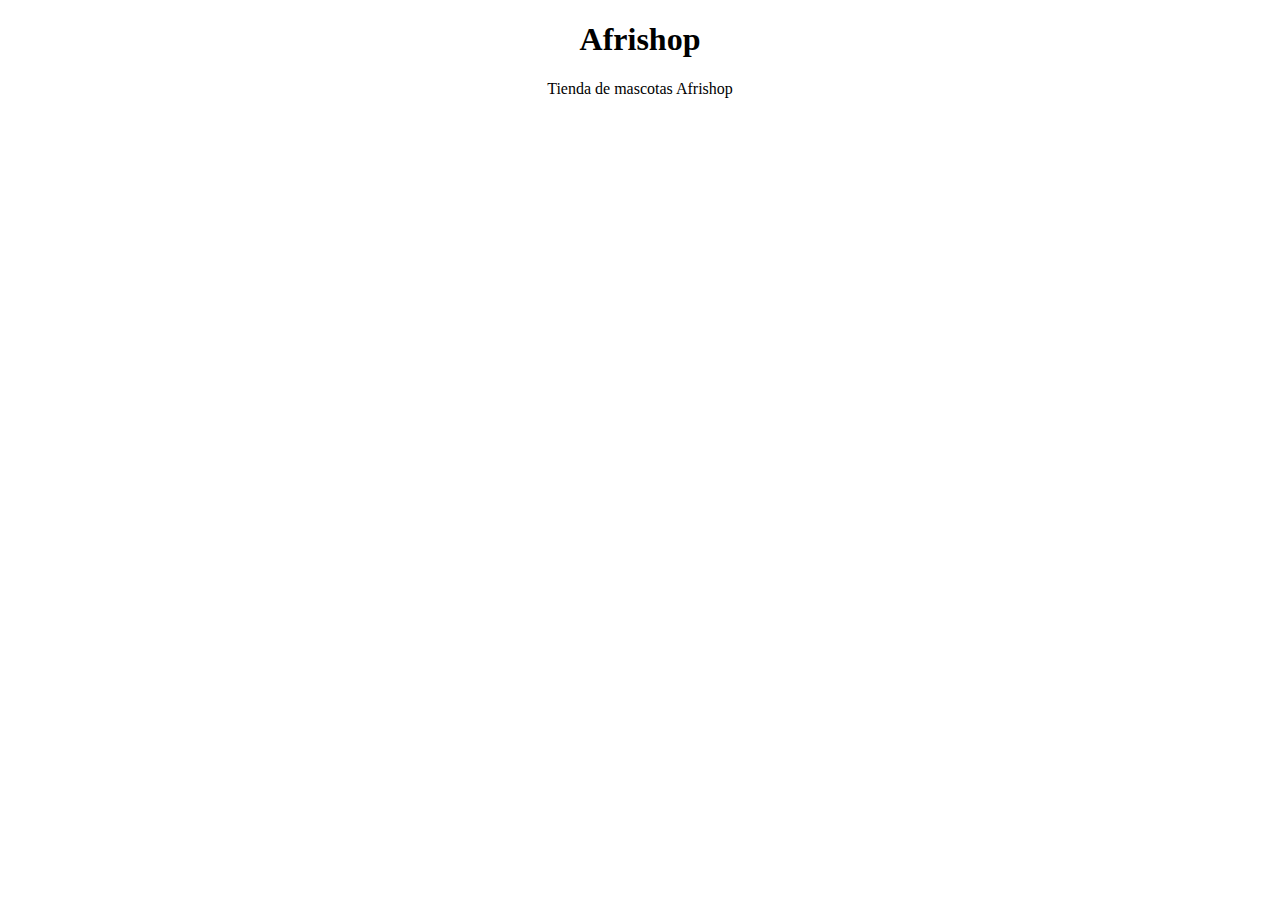
<file: index.html>
<!DOCTYPE html>
<html>
	<head>
		<meta charset="utf-8>
		<meta name="viewport" content="width=device-width; initial-scale=1">
		<title>Iniciar Sesion</title>
	</head>
	
	<body>
		<center>
			<h1>Afrishop</h1>
			<p>Tienda de mascotas Afrishop</p>
		</center>
	</body>
	
</html>
</file>
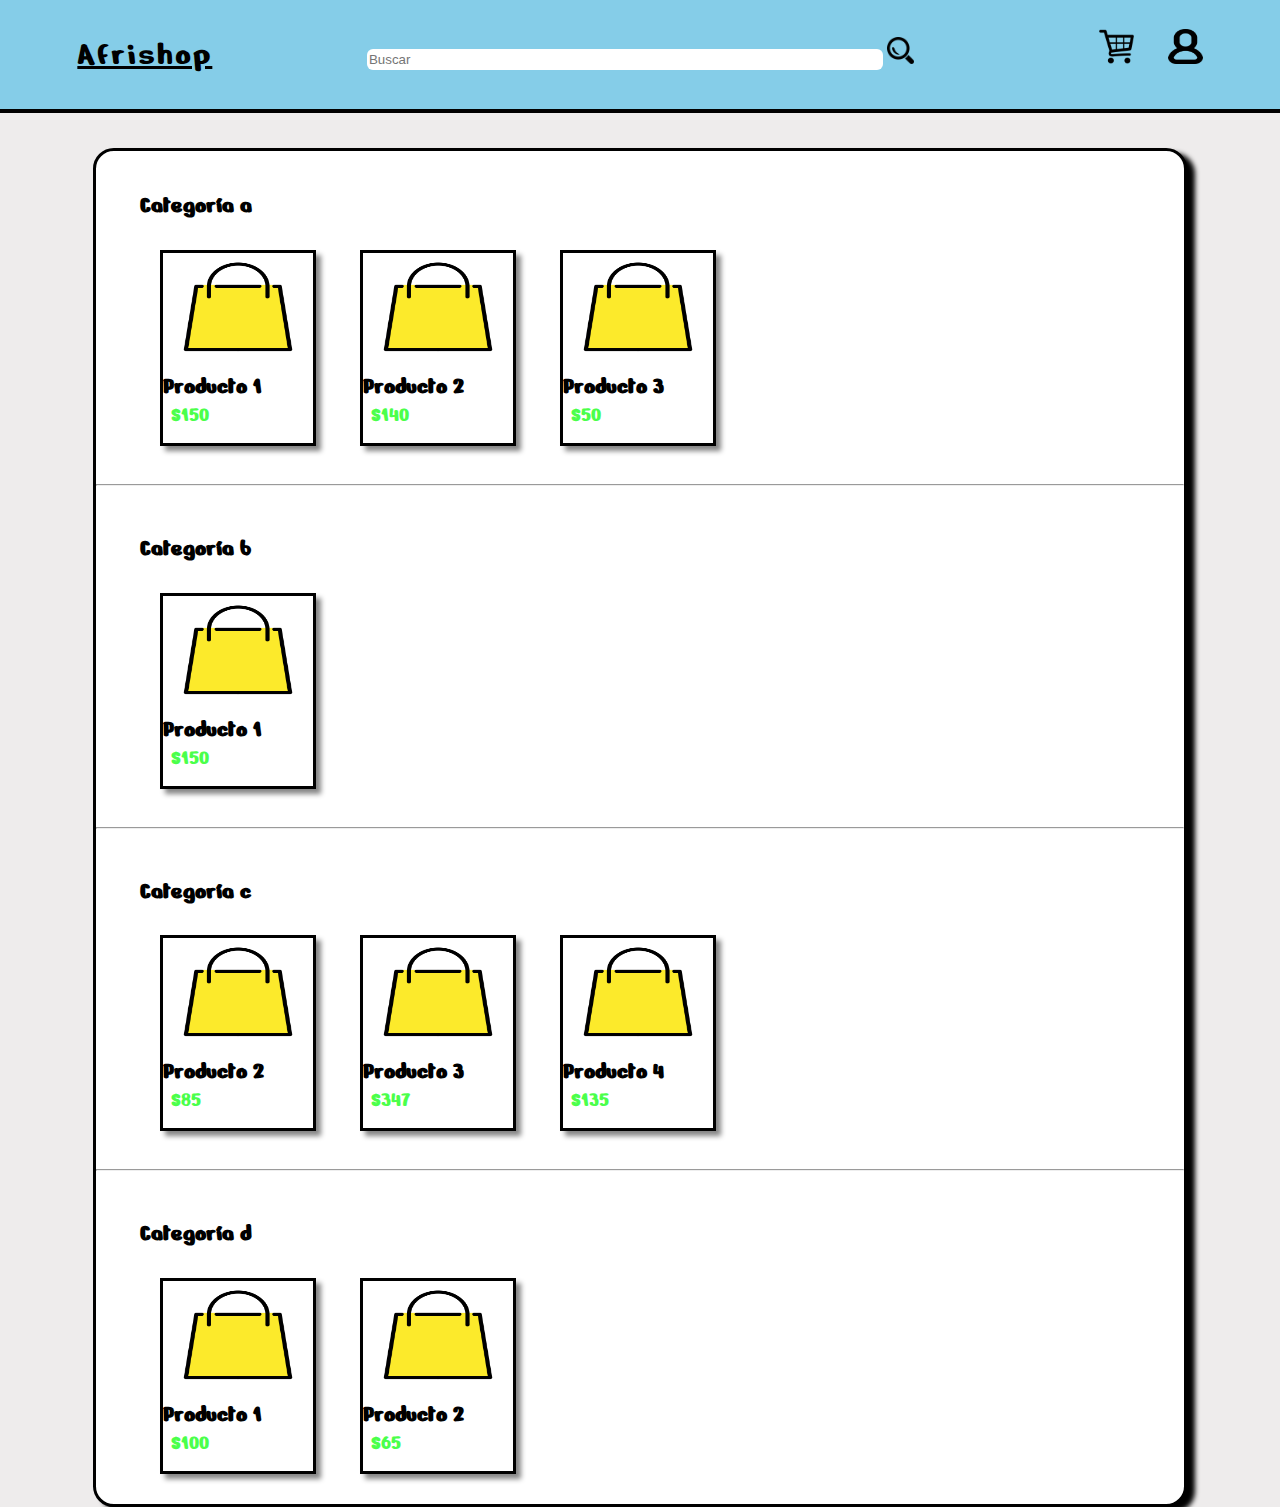
<file: productos.html>
<!DOCTYPE html>
<html lang="en">
    <head>
        <meta charset="UTF-8">
        <meta name="viewport" content="width=device-width, initial-scale=1.0">
        <title>Afrishop</title>
        <link rel="stylesheet" href="css/productos.css"/>
    </head>
    <body>
        <header>
            <p id="logotipo">Afrishop</p>
            
            <div class="buscar">
                <input type="text" class="input_search" placeholder="Buscar"/>
                <img src="src/lupa.png" class="imagen_cabecera icono_buscar"/>
            </div>

            <div class="opciones">
                <a href="carrito.html"><img src="src/carrito.png" class="imagen_cabecera" /></a>
                <a href="perfil.html"><img src="src/usuario.png" class="imagen_cabecera"/></a>
            </div>
        </header>

        <section>
            <div class="display_productos">
                <h2 class="categoria_producto">Categoría a</h2>
                <div class="producto">
                    <img src="src/producto.png" class="imagen_producto"/>
                    <p class="nombre_producto">Producto 1</p>
                    <p class="precio_producto">$150</p>
                </div>

                <div class="producto">
                    <img src="src/producto.png" class="imagen_producto"/>
                    <p class="nombre_producto">Producto 2</p>
                    <p class="precio_producto">$140</p>
                </div>

                <div class="producto">
                    <img src="src/producto.png" class="imagen_producto"/>
                    <p class="nombre_producto">Producto 3</p>
                    <p class="precio_producto">$50</p>
                </div>
                
            </div><hr/>

            <div class="display_productos">
                <h2 class="categoria_producto">Categoría b</h2>
                <div class="producto">
                    <img src="src/producto.png" class="imagen_producto"/>
                    <p class="nombre_producto">Producto 1</p>
                    <p class="precio_producto">$150</p>
                </div>
            </div><hr/>

            <div class="display_productos">
                <h2 class="categoria_producto">Categoría c</h2>
                <div class="producto">
                    <img src="src/producto.png" class="imagen_producto"/>
                    <p class="nombre_producto">Producto 2</p>
                    <p class="precio_producto">$85</p>
                </div>

                <div class="producto">
                    <img src="src/producto.png" class="imagen_producto"/>
                    <p class="nombre_producto">Producto 3</p>
                    <p class="precio_producto">$347</p>
                </div>

                <div class="producto">
                    <img src="src/producto.png" class="imagen_producto"/>
                    <p class="nombre_producto">Producto 4</p>
                    <p class="precio_producto">$135</p>
                </div>

            </div><hr/>

            <div class="display_productos">
                <h2 class="categoria_producto">Categoría d</h2>
                <div class="producto">
                    <img src="src/producto.png" class="imagen_producto"/>
                    <p class="nombre_producto">Producto 1</p>
                    <p class="precio_producto">$100</p>
                </div>

                <div class="producto">
                    <img src="src/producto.png" class="imagen_producto"/>
                    <p class="nombre_producto">Producto 2</p>
                    <p class="precio_producto">$65</p>
                </div>
            </div>
        </section>
    </body>
</html>
</file>
<file: css/productos.css>
@import url('https://fonts.googleapis.com/css2?family=Nerko+One&display=swap');
html, body{
    margin: 0;
    padding: 0;
    width: 100%;
    height: 100%;
    background-color:  #EEECEC;
    font-family: 'Nerko One', cursive;
}
/*GENERAL*/

/*ESTILOS DE LA CABECERA PRINCIPAL*/
header{
    width: 100%;
    height: auto;
    background-color: #85CDE8;
    display: flex;
    flex-direction: row;
    justify-content: space-around;
    align-items: baseline;
    border-bottom: 4px solid #000;
}

#logotipo{
    font-size: 34px;
    color: #000;
    letter-spacing: 2px;
    text-decoration: underline;
    font-weight: 350;
}

.input_search{
    border: none;
    border-radius: 6px;
    width: 40vw;
    height: 1.2rem;
}

.imagen_cabecera{
    width: 35px;
    height: 35px;
    cursor: pointer;
}

.icono_buscar{
    width: 27px;
    height: 27px;
}

.opciones{
    padding-top: 15px;
}

.opciones img{
    margin-left: 30px;
}

/*SECCION DE PRODUCTOS*/
section{
    border-radius: 1.3rem;
    border: 3px solid #000;
    background-color: #fff;
    width: 85%;
    height: auto;
    margin: auto;
    margin-top: 35px;
    box-shadow: 8px 5px 5px black;
}

.display_productos{
    width: 92%;
    height: auto;
    display: inline-block;
    margin: 20px 4%;
}

.producto{
    width: 150px;
    height: 190px;
    margin: 10px 20px;
    border: 3px solid #000;
    box-shadow: 5px 5px 5px #868686;
    display: inline-block;
    cursor: pointer;
}

.categoria_productos{
    font-size: 22px;
}

.imagen_producto{
    width: 100%;
    height: 60%;
    margin: auto;
}

.nombre_producto{
    font-size: 24px;
    font-weight: 700;
    margin:0;
}

.precio_producto{
    font-size: 22px;
    font-weight: 300;
    color: #4bff4b;
    margin:0;
    margin-left: 8px;
}

/*animaciones*/
.producto:hover{
    transform: scale(1.15);
}
</file>
